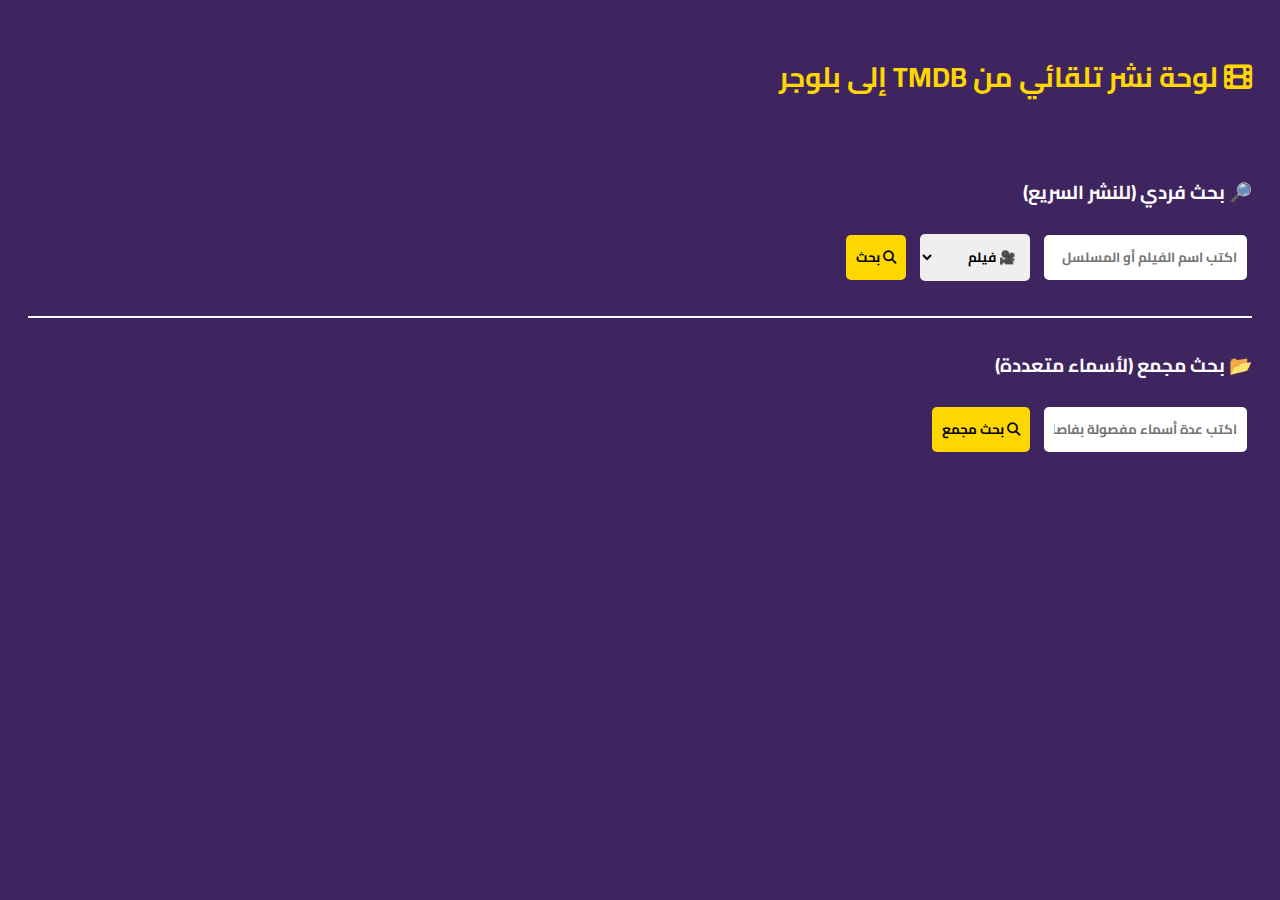
<file: index.html>
<!DOCTYPE html>
<html lang="ar">
<head>
  <meta charset="UTF-8">
  <title>لوحة نشر أفلام ومسلسلات على بلوجر</title>
  <script src="https://accounts.google.com/gsi/client" async defer></script>
  <link rel="stylesheet" href="https://cdnjs.cloudflare.com/ajax/libs/font-awesome/6.5.0/css/all.min.css">
  <style>
    @import url('https://fonts.googleapis.com/css2?family=Cairo:wght@700&display=swap');

    body {
      font-family: 'Cairo', sans-serif;
      direction: rtl;
      background: #3f255f;
      color: #fff;
      padding: 20px;
    }
    h2 {
      color: #ffd700;
      font-size: 28px;
    }
    .movie-card {
      background: #1e1e1e;
      border-radius: 10px;
      margin: 10px 0;
      padding: 15px;
      overflow: hidden;
      box-shadow: 0 0 10px rgba(0,0,0,0.4);
    }
    .movie-card img {
      max-width: 120px;
      float: left;
      margin-left: 15px;
      border-radius: 5px;
    }
    .movie-info {
      overflow: hidden;
    }
    button, select, input {
      padding: 10px;
      margin: 5px;
      border-radius: 5px;
      border: none;
      font-family: 'Cairo', sans-serif;
      font-weight: bold;
    }
    button {
      background: #ffd700;
      color: #000;
      cursor: pointer;
    }
    .inline-message {
      display: inline-block;
      margin-right: 10px;
      font-size: 14px;
      background: #28a745;
      padding: 5px 10px;
      border-radius: 4px;
    }
    .toast {
      position: fixed;
      top: 20px;
      right: 20px;
      background-color: #28a745;
      color: white;
      padding: 10px 20px;
      border-radius: 8px;
      font-size: 16px;
      z-index: 9999;
      box-shadow: 0 0 10px rgba(0,0,0,0.5);
      opacity: 0;
      transition: opacity 0.4s ease;
    }
    .toast.error {
      background-color: #dc3545;
    }
    #loadingMessage {
      display: none;
      position: fixed;
      top: 50%;
      right: 50%;
      transform: translate(50%, -50%);
      background: #222;
      padding: 20px;
      color: #fff;
      font-size: 18px;
      border-radius: 10px;
      z-index: 9999;
    }
  </style>
</head>
<body>
  <h2><i class="fas fa-film"></i> لوحة نشر تلقائي من TMDB إلى بلوجر</h2>
  <div id="googleButton"></div>
  <br>

  <h3>🔎 بحث فردي (للنشر السريع)</h3>
  <input type="text" id="singleQuery" placeholder="اكتب اسم الفيلم أو المسلسل">
  <select id="mediaType">
    <option value="movie">🎥 فيلم</option>
    <option value="tv">📺 مسلسل</option>
  </select>
  <button onclick="searchMovies(document.getElementById('singleQuery').value)"><i class="fas fa-search"></i> بحث</button>
  <div id="results"></div>

  <hr style="margin: 30px 0; border: 1px solid #fff;">

  <h3>📂 بحث مجمع (لأسماء متعددة)</h3>
  <input type="text" id="bulkMovieNames" placeholder="اكتب عدة أسماء مفصولة بفاصلة">
  <button onclick="searchBulkMovies()"><i class="fas fa-search"></i> بحث مجمع</button>
  <div id="bulkResults"></div>

  <div id="loadingMessage">⏳ جاري النشر إلى بلوجر...</div>

  <script>
    const apiKey = '4b1125dc507cd0f303b025b30d6311dd';
    const blogId = '277624714973052630';
    const clientId = '6996456913-t6ceju8vos0icbev531e7iqdrtm7g7u4.apps.googleusercontent.com';
    const scope = 'https://www.googleapis.com/auth/blogger';

    let tokenClient;
    let accessToken = null;

    window.onload = () => {
      tokenClient = google.accounts.oauth2.initTokenClient({
        client_id: clientId,
        scope: scope,
        callback: (tokenResponse) => {
          accessToken = tokenResponse.access_token;
          document.getElementById('googleButton').innerHTML = '<span class="inline-message">✅ تم تسجيل الدخول</span>';
        }
      });
    };

    function ensureAuth(callback) {
      if (!accessToken) {
        tokenClient.requestAccessToken();
      } else {
        callback();
      }
    }

    function showToast(message, isError = false) {
      const toast = document.createElement('div');
      toast.className = 'toast' + (isError ? ' error' : '');
      toast.innerText = message;
      document.body.appendChild(toast);

      setTimeout(() => { toast.style.opacity = 1; }, 100);
      setTimeout(() => {
        toast.style.opacity = 0;
        setTimeout(() => toast.remove(), 500);
      }, 3000);
    }

    function searchBulkMovies() {
      const input = document.getElementById('bulkMovieNames').value.trim();
      const names = input.split(',').map(name => name.trim()).filter(name => name);
      const resultsContainer = document.getElementById('bulkResults');
      resultsContainer.innerHTML = '';
      names.forEach(name => searchMovies(name, 1, resultsContainer));
    }

    async function searchMovies(query, page = 1, container = null) {
      const type = document.getElementById('mediaType').value;
      const resDiv = container || document.getElementById('results');
      const url = `https://api.themoviedb.org/3/search/${type}?api_key=${apiKey}&query=${encodeURIComponent(query)}&language=ar&page=${page}`;
      const res = await fetch(url);
      const data = await res.json();

      if (!data.results || data.results.length === 0) {
        resDiv.innerHTML += `<p>❌ لا توجد نتائج لـ "${query}".</p>`;
        return;
      }

      data.results.forEach(item => {
        const title = type === 'movie' ? item.title : item.name;
        const year = (item.release_date || item.first_air_date || '').split('-')[0];
        const overview = item.overview || 'لا يوجد وصف';
        const poster = item.poster_path ? `https://image.tmdb.org/t/p/w500${item.poster_path}` : '';

        const card = document.createElement('div');
        card.className = 'movie-card';
        card.innerHTML = `
          <div class="movie-info">
            <img src="${poster}" alt="">
            <h3>${title} (${year})</h3>
            <p>${overview.slice(0, 150)}...</p>
            <button onclick='ensureAuth(() => publishToBlogger(${JSON.stringify({ title, overview, poster, year, type })}))'>
              <i class="fas fa-upload"></i> نشر إلى بلوجر
            </button>
          </div>
        `;
        resDiv.appendChild(card);
      });
    }

    async function publishToBlogger(data) {
      document.getElementById('loadingMessage').style.display = 'block';

      const postHtml = `
<yourdesigns>
  <mohamedsafyan>
    <div class="post-single">
      <div class="container">
        <div class="single-poster">
          <div class="separator" style="clear: both;">
            <a href="${data.poster}" style="display: block; padding: 1em 0; text-align: center;">
              <img alt="${data.title}" src="${data.poster}" />
            </a>
          </div>
        </div>
        <div class="post-single-content">
          <h1>${data.title}</h1>
          <div class="post-single-watching">
            <div class="story">
              <h2>القصة</h2>
              <p>${data.overview}</p>
            </div>
          </div>
          <ul class="post-information-list">
            <li><span>الجودة:</span> 1080p</li>
            <li><span>القسم:</span> ${data.type === 'movie' ? 'أفلام' : 'مسلسلات'}</li>
            <li><span>السنة:</span> ${data.year}</li>
            <li><span>تمت الإضافة بواسطة:</span> Mazen Mohamed</li>
          </ul>
          <div class="post-single-buttons">
            <a href="http://alexbesteg.blogspot.com/p/cleaner-2025.html" class="WatchingArea Hoverable">
              <span class="WatchNow">
                <em class="WatchIcon"></em>
                مشاهدة ${data.type === 'movie' ? 'فيلم' : 'مسلسل'} ${data.title} ${data.year}
                <i class="fa fa-angle-left"></i>
              </span>
            </a>
          </div>
        </div>
      </div>
    </div>
  </mohamedsafyan>
</yourdesigns>`;

      const res = await fetch(`https://www.googleapis.com/blogger/v3/blogs/${blogId}/posts/`, {
        method: 'POST',
        headers: {
          Authorization: `Bearer ${accessToken}`,
          'Content-Type': 'application/json'
        },
        body: JSON.stringify({
          kind: 'blogger#post',
          title: `مشاهدة ${data.type === 'movie' ? 'فيلم' : 'مسلسل'} ${data.title} ${data.year}`,
          content: postHtml
        })
      });

      document.getElementById('loadingMessage').style.display = 'none';
      const result = await res.json();

      if (result && result.url) {
        showToast(`✅ تم نشر ${data.type === 'movie' ? 'الفيلم' : 'المسلسل'}: ${data.title}`);
      } else {
        showToast('❌ فشل النشر، حاول مرة أخرى.', true);
      }
    }
  </script>
</body>
</html>
</file>
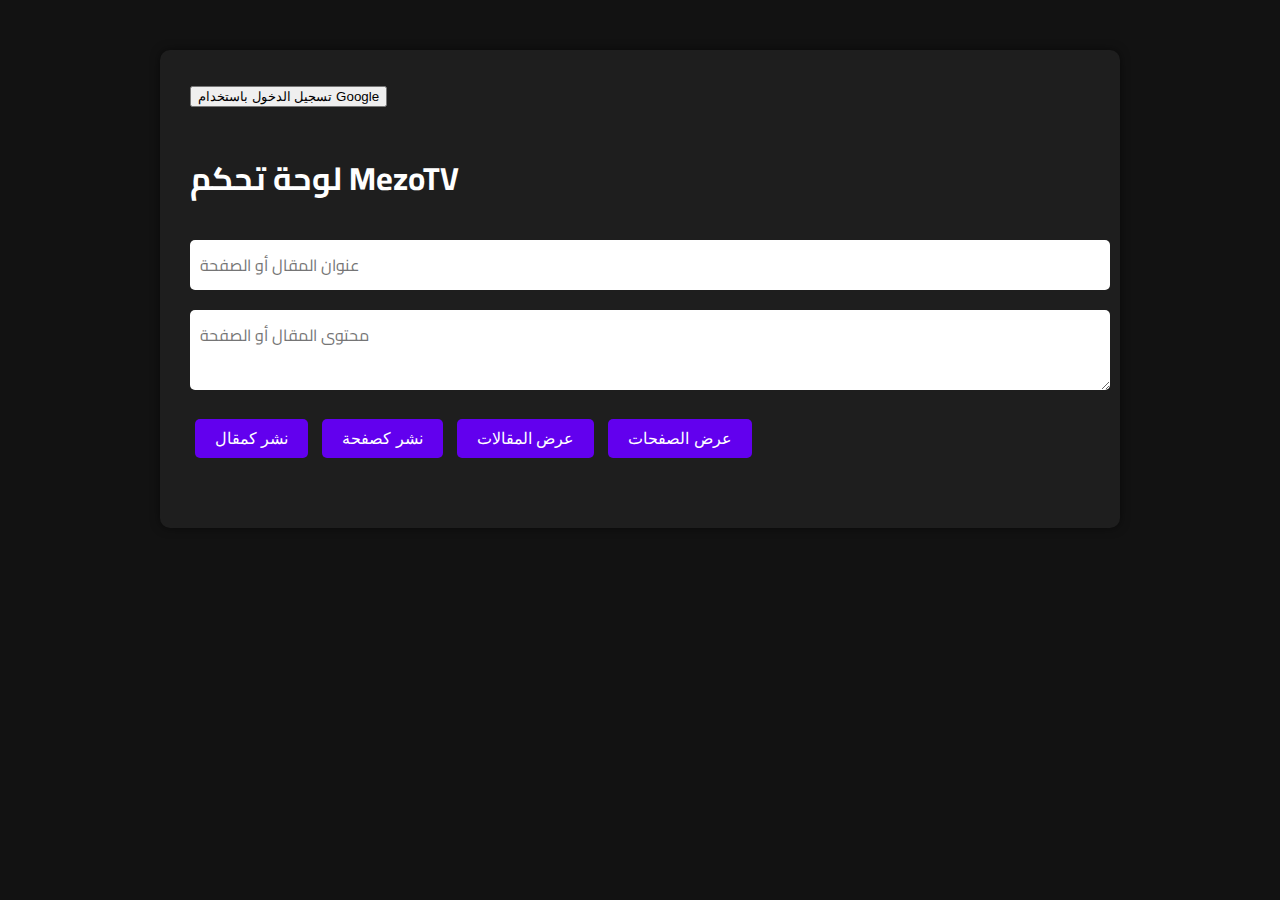
<file: dashbard.html>
<!DOCTYPE html>
<html lang="ar">
<head>
  <meta charset="UTF-8" />
  <meta name="viewport" content="width=device-width, initial-scale=1.0" />
  <title>لوحة تحكم MezoTV</title>
  <link href="https://fonts.googleapis.com/css2?family=Cairo:wght@400;700&display=swap" rel="stylesheet" />
  <link rel="stylesheet" href="https://cdnjs.cloudflare.com/ajax/libs/font-awesome/6.5.0/css/all.min.css" integrity="sha512-Fz5UCt+Uk+VhQelZRIptfHYgX41U71N7YBaJkt9z5tqH1HViJWyKBGsiHEZydDa5c3eDbAiD3kWoFVRFqNdJiw==" crossorigin="anonymous" referrerpolicy="no-referrer" />
  <style>
    body {
      font-family: 'Cairo', sans-serif;
      background: #121212;
      color: #fff;
      margin: 0;
      padding: 0;
      display: flex;
      justify-content: center;
      align-items: flex-start;
      min-height: 100vh;
    }
    .dashboard {
      width: 90%;
      max-width: 900px;
      background: #1e1e1e;
      margin-top: 50px;
      padding: 30px;
      border-radius: 10px;
      box-shadow: 0 0 10px rgba(0,0,0,0.5);
    }
    textarea, input {
      width: 100%;
      padding: 10px;
      margin: 10px 0;
      border: none;
      border-radius: 5px;
      font-size: 16px;
      font-family: 'Cairo', sans-serif;
    }
    .buttons button {
      padding: 10px 20px;
      margin: 10px 5px;
      border: none;
      border-radius: 5px;
      background-color: #6200ee;
      color: #fff;
      font-size: 16px;
      cursor: pointer;
    }
    .post-list {
      margin-top: 30px;
    }
    .post-item {
      background: #292929;
      padding: 15px;
      margin-bottom: 15px;
      border-radius: 6px;
    }
    .post-item h3 {
      margin: 0 0 10px;
      font-size: 18px;
    }
    .post-item button {
      margin-right: 10px;
      padding: 5px 10px;
      font-size: 14px;
      background: #444;
      color: #fff;
      border: none;
      border-radius: 4px;
      cursor: pointer;
    }
    .post-item button:hover {
      background-color: #555;
    }
    #loginBtn {
      margin-bottom: 20px;
    }
  </style>
</head>
<body>
  <div class="dashboard">
    <button id="loginBtn" onclick="signInWithGoogle()">
      <i class="fas fa-lock"></i> تسجيل الدخول باستخدام Google
    </button>
    <h1>لوحة تحكم MezoTV</h1>
    <p id="userEmail"></p>

    <input type="text" id="postTitle" placeholder="عنوان المقال أو الصفحة" />
    <textarea id="postContent" placeholder="محتوى المقال أو الصفحة"></textarea>

    <div class="buttons">
      <button onclick="publishPost()"><i class="fas fa-newspaper"></i> نشر كمقال</button>
      <button onclick="publishPage()"><i class="fas fa-file"></i> نشر كصفحة</button>
      <button onclick="getPosts()"><i class="fas fa-book"></i> عرض المقالات</button>
      <button onclick="getPages()"><i class="fas fa-file-alt"></i> عرض الصفحات</button>
    </div>

    <div id="status"></div>
    <div class="post-list" id="postList"></div>
  </div>

  <script>
    const blogId = '277624714973052630';
    let token = null;

    function signInWithGoogle() {
      const clientId = '6996456913-t6ceju8vos0icbev531e7iqdrtm7g7u4.apps.googleusercontent.com';
      const redirectUri = window.location.origin + window.location.pathname;
      const scope = 'https://www.googleapis.com/auth/blogger https://www.googleapis.com/auth/userinfo.email';
      window.location = `https://accounts.google.com/o/oauth2/v2/auth?client_id=${clientId}&redirect_uri=${redirectUri}&response_type=token&scope=${scope}`;
    }

    window.onload = () => {
      token = window.location.hash.split('access_token=')[1]?.split('&')[0];
      if (token) {
        document.getElementById("loginBtn").style.display = "none";
        fetch('https://www.googleapis.com/oauth2/v1/userinfo?alt=json', {
          headers: { Authorization: 'Bearer ' + token }
        })
        .then(res => res.json())
        .then(data => {
          document.getElementById('userEmail').innerText = `مرحبًا، ${data.email}`;
        });
      }
    };

    function publishPost() {
      const title = document.getElementById('postTitle').value.trim();
      const content = document.getElementById('postContent').value.trim();
      if (!title || !content) {
        alert("يرجى ملء كل الحقول قبل النشر.");
        return;
      }
      fetch(`https://www.googleapis.com/blogger/v3/blogs/${blogId}/posts/`, {
        method: 'POST',
        headers: { Authorization: 'Bearer ' + token, 'Content-Type': 'application/json' },
        body: JSON.stringify({ title, content })
      })
      .then(res => res.json())
      .then(() => {
        document.getElementById('status').innerText = '✅ تم نشر المقال';
        document.getElementById('postTitle').value = '';
        document.getElementById('postContent').value = '';
      });
    }

    function publishPage() {
      const title = document.getElementById('postTitle').value.trim();
      const content = document.getElementById('postContent').value.trim();
      if (!title || !content) {
        alert("يرجى ملء كل الحقول قبل النشر.");
        return;
      }
      fetch(`https://www.googleapis.com/blogger/v3/blogs/${blogId}/pages/`, {
        method: 'POST',
        headers: { Authorization: 'Bearer ' + token, 'Content-Type': 'application/json' },
        body: JSON.stringify({ title, content })
      })
      .then(res => res.json())
      .then(() => {
        document.getElementById('status').innerText = '✅ تم نشر الصفحة';
        document.getElementById('postTitle').value = '';
        document.getElementById('postContent').value = '';
      });
    }

    function getPosts() {
      fetch(`https://www.googleapis.com/blogger/v3/blogs/${blogId}/posts/?maxResults=100`, {
        headers: { Authorization: 'Bearer ' + token }
      })
      .then(res => res.json())
      .then(data => {
        const list = document.getElementById('postList');
        list.innerHTML = '';
        data.items?.forEach(post => {
          list.innerHTML += `
            <div class="post-item">
              <h3>${post.title}</h3>
              <button onclick="editPost('${post.id}', \`${post.title.replace(/`/g, '\\`')}\`, \`${post.content.replace(/`/g, '\\`')}\`)"><i class="fas fa-edit"></i> تعديل</button>
              <button onclick="deletePost('${post.id}')"><i class="fas fa-trash-alt"></i> حذف</button>
            </div>
          `;
        });
      });
    }

    function getPages() {
      fetch(`https://www.googleapis.com/blogger/v3/blogs/${blogId}/pages/?maxResults=100`, {
        headers: { Authorization: 'Bearer ' + token }
      })
      .then(res => res.json())
      .then(data => {
        const list = document.getElementById('postList');
        list.innerHTML = '';
        data.items?.forEach(page => {
          list.innerHTML += `
            <div class="post-item">
              <h3>${page.title}</h3>
              <button onclick="editPostPage('${page.id}', \`${page.title.replace(/`/g, '\\`')}\`, \`${page.content.replace(/`/g, '\\`')}\`)"><i class="fas fa-edit"></i> تعديل</button>
              <button onclick="deletePage('${page.id}')"><i class="fas fa-trash-alt"></i> حذف</button>
            </div>
          `;
        });
      });
    }

    function editPost(id, title, content) {
      document.getElementById('postTitle').value = title;
      document.getElementById('postContent').value = content;
      document.getElementById('status').innerHTML = `<button onclick="saveEdit('${id}')"><i class="fas fa-save"></i> حفظ التعديل</button>`;
    }

    function editPostPage(id, title, content) {
      document.getElementById('postTitle').value = title;
      document.getElementById('postContent').value = content;
      document.getElementById('status').innerHTML = `<button onclick="saveEditPage('${id}')"><i class="fas fa-save"></i> حفظ التعديل</button>`;
    }

    function saveEdit(id) {
      const title = document.getElementById('postTitle').value;
      const content = document.getElementById('postContent').value;
      fetch(`https://www.googleapis.com/blogger/v3/blogs/${blogId}/posts/${id}`, {
        method: 'PUT',
        headers: { Authorization: 'Bearer ' + token, 'Content-Type': 'application/json' },
        body: JSON.stringify({ title, content })
      })
      .then(() => {
        document.getElementById('status').innerText = '✅ تم تعديل المقال';
        getPosts();
      });
    }

    function saveEditPage(id) {
      const title = document.getElementById('postTitle').value;
      const content = document.getElementById('postContent').value;
      fetch(`https://www.googleapis.com/blogger/v3/blogs/${blogId}/pages/${id}`, {
        method: 'PUT',
        headers: { Authorization: 'Bearer ' + token, 'Content-Type': 'application/json' },
        body: JSON.stringify({ title, content })
      })
      .then(() => {
        document.getElementById('status').innerText = '✅ تم تعديل الصفحة';
        getPages();
      });
    }

    function deletePost(id) {
      if (!confirm('هل أنت متأكد من حذف هذا المقال؟')) return;
      fetch(`https://www.googleapis.com/blogger/v3/blogs/${blogId}/posts/${id}`, {
        method: 'DELETE',
        headers: { Authorization: 'Bearer ' + token }
      })
      .then(() => {
        document.getElementById('status').innerText = '🗑️ تم حذف المقال';
        getPosts();
      });
    }

    function deletePage(id) {
      if (!confirm('هل أنت متأكد من حذف هذه الصفحة؟')) return;
      fetch(`https://www.googleapis.com/blogger/v3/blogs/${blogId}/pages/${id}`, {
        method: 'DELETE',
        headers: { Authorization: 'Bearer ' + token }
      })
      .then(() => {
        document.getElementById('status').innerText = '🗑️ تم حذف الصفحة';
        getPages();
      });
    }
  </script>
</body>
</html>
</file>
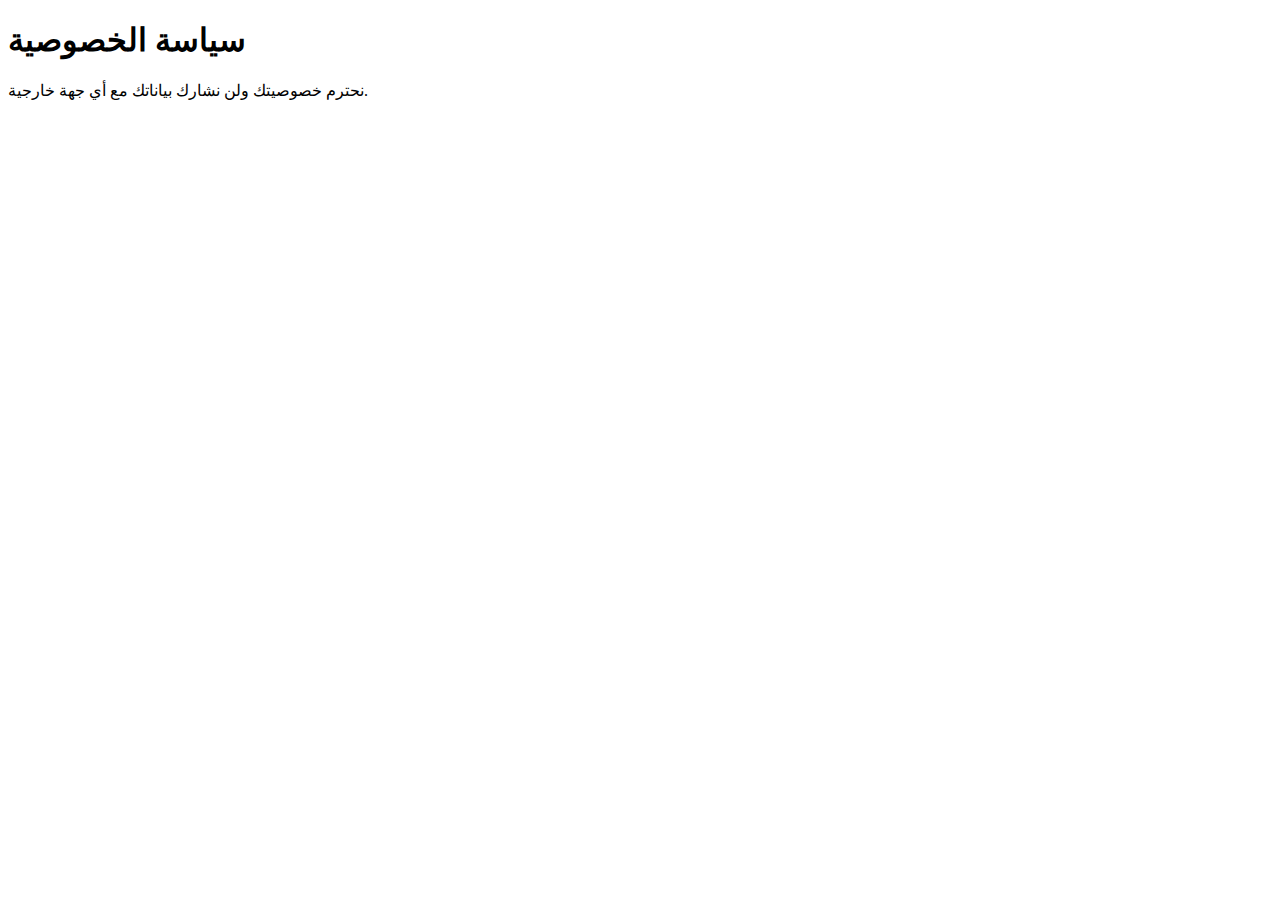
<file: privacy.html>
<!DOCTYPE html>
<html lang="en">
<head>
  <meta charset="UTF-8">
  <title>سياسة الخصوصية - MezoTV</title>
</head>
<body>
  <h1>سياسة الخصوصية</h1>
  <p>نحترم خصوصيتك ولن نشارك بياناتك مع أي جهة خارجية.</p>
</body>
</html>
</file>
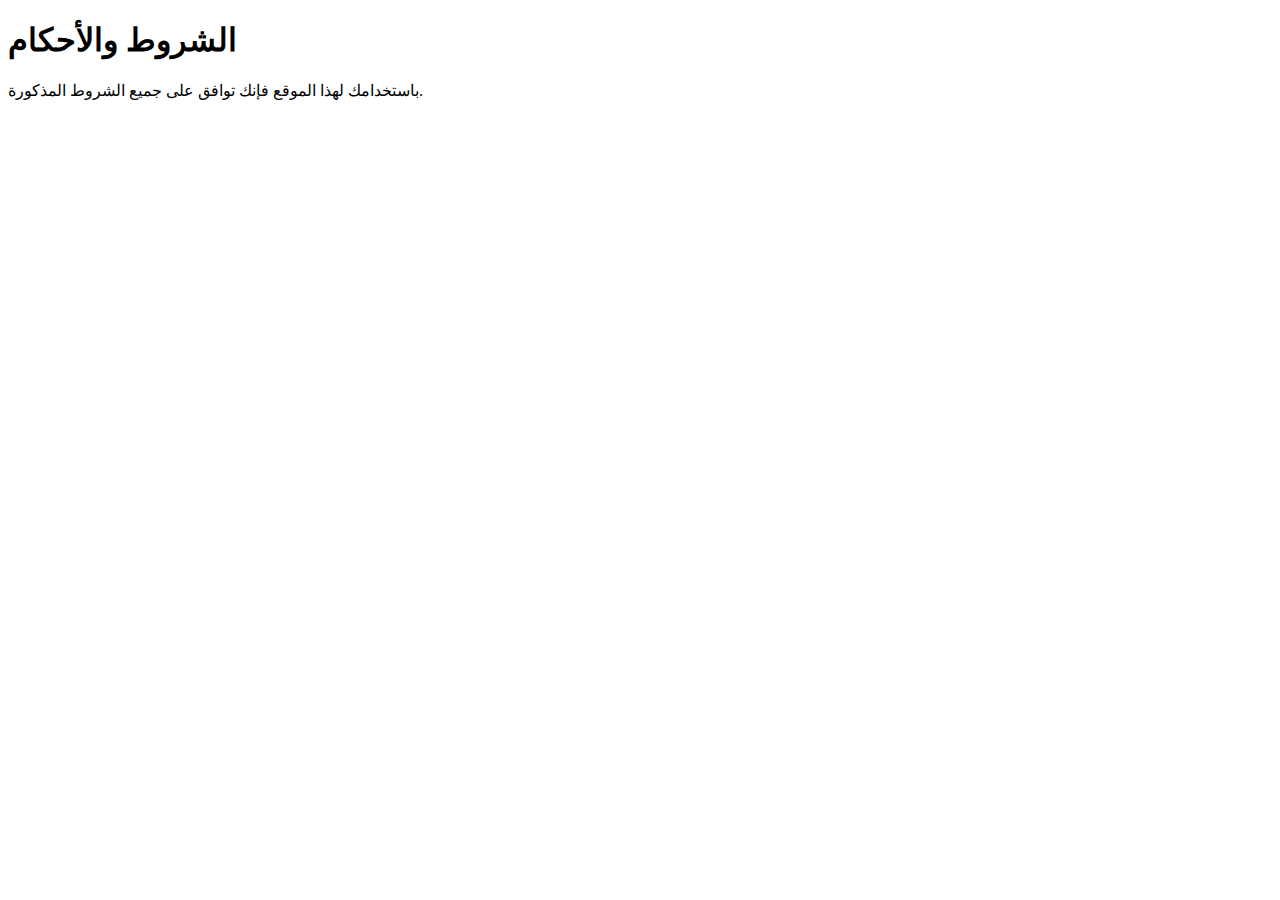
<file: terms.html>
<!DOCTYPE html>
<html lang="en">
<head>
  <meta charset="UTF-8">
  <title>الشروط والأحكام - MezoTV</title>
</head>
<body>
  <h1>الشروط والأحكام</h1>
  <p>باستخدامك لهذا الموقع فإنك توافق على جميع الشروط المذكورة.</p>
</body>
</html>
</file>
